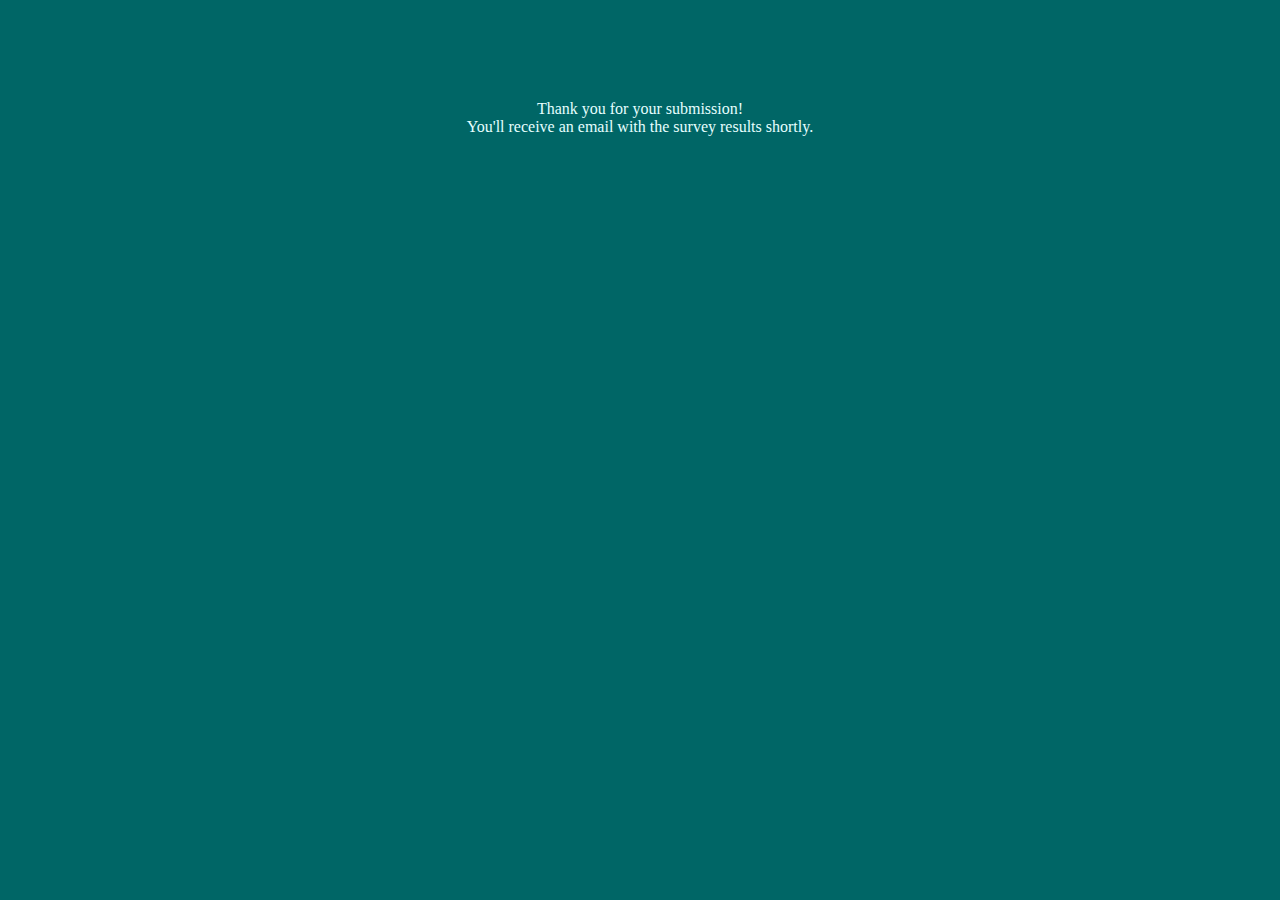
<file: templates/success.html>
<!DOCTYPE html>
<html lang="en">
    <title>Data Collector App</title>
    <head>
        <link rel="stylesheet" href="../static/main.css">
    </head>
    <body>
        <div class="container">
            <p>
                Thank you for your submission! <br>
                You'll receive an email with the survey results shortly.
            </p>
        </div>
    </body>

</html>
</file>
<file: static/main.css>
html, body {
    height: 100%;
    margin: 0;
}

.container {
    margin: 0 auto;
    width: 100%;
    height: 100%;
    background-color: #006666;
    color: #e6ffff;
    overflow: hidden;
    text-align: center;
}
.container h1 {
    font-family: Arial, Helvetica, sans-serif;
    font-size: 30px;
    color: #DDCCEE;
    margin-top: 80px;
}

.container form {
    margin: 20px;
}

.container input {
    width: 350px;
    height: 15px;
    font-size: 15px;
    margin: 2px;
    padding: 20px;
    transition: all 0.2s ease-in-out;
}

.container button {
    width: 70px;
    height: 30px;
    background-color: steelblue;
    margin: 3px;
}

.container p {
    margin: 100px;
}
</file>
